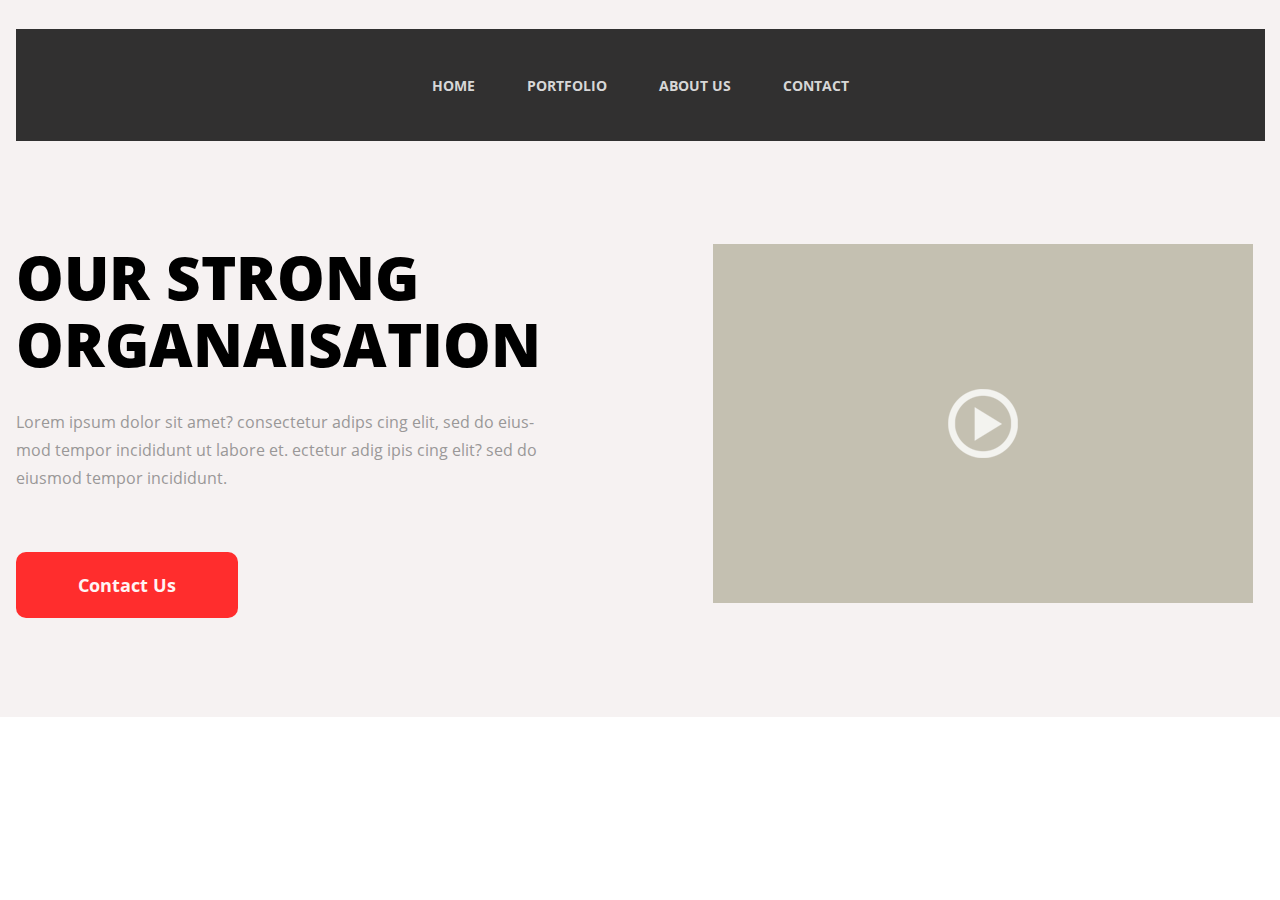
<file: index.html>
<!doctype html>
<html>
<head>
<meta charset="utf-8">
<title>Документ без названия</title>
<link rel="stylesheet" href="style.css">
</head>

<body>
    
    
    <!--Навигация и шапка-->
	    <header id="header">
			<div id="wrapper">
				
		<nav id="navigation">
            <ul>
                <li><a href="#">HOME</a></li>
                <li><a href="#">PORTFOLIO</a></li>
                <li><a href="#">ABOUT US</a></li>
                <li><a href="#">CONTACT</a></li>
            </ul>
        </nav>
        <section id="header_block">
            <div class="content_block_left">
                <h3>OUR STRONG ORGANAISATION</h3>
            	<blockquote>
            	Lorem ipsum dolor sit amet? consectetur adips cing elit, sed do eius-<br/>
           		mod tempor incididunt ut labore et. ectetur adig ipis cing elit? sed do<br/>
           		eiusmod tempor incididunt.
            	</blockquote>
            <input type="button" value="Contact Us">
            </div>
            <div class="content_block_right">
                <img src="img/Vedio Icon.png" alt="">
            </div>
        </section>
			</div>	
    </header>
	<main>
	<section>
		
	</section>
	</main>
	
        
    
</body>
</html>
</file>
<file: style.css>
@charset "utf-8";
/* CSS Document */
*{
	margin:0;
	padding:0;
	border:0;
	font-family:OpenSans;
}
@font-face{
	font-family:OpenSans;
	src: url("font/OpenSans/OpenSans-Regular.ttf");
	font-weight:normal;
}
@font-face{
	font-family: OpenSans;
	src:url("font/OpenSans/OpenSans-Bold.ttf");
	font-weight: 700;
}
@font-face{
	font-family:OpenSans;
	src:url("font/OpenSans/OpenSans-ExtraBold.ttf");
	font-weight:800;
}
@font-face{
	font-family:OpenSans;
	src: url("font/OpenSans/OpenSans-SemiBold.ttf");
	font-weight: 600;
}
@font-face{
	font-family:OpenSans;
	src:url("font/OpenSans/OpenSans-BoldItalic.ttf");
	font-weight:700;
	font-style: italic;
	
}
@font-face{
	font-family:OpenSans;
	src:url("font/OpenSans/OpenSans-ExtraBoldItalic.ttf");
	font-weight:800;
	font-style: italic;
}
@font-face{
	font-family:OpenSans;
	src: url("font/OpenSans/OpenSans-Italic.ttf");
	font-weight: normal;
	font-style: italic;
}
@font-face{
	font-family:OpenSans;
	src: url("font/OpenSans/OpenSans-Light.ttf");
	font-weight: 300;
}
@font-face{
	font-family:OpenSans;
	font-weight: 300;
	font-style: italic;
}
@font-face{
	font-family: OpenSans;
	src: url("font/OpenSans/OpenSans-SemiBoldItalic.ttf");
	font-weight: 600;
	font-style: italic;
}
#header{
	background-color:#f6f2f2;
	padding-top:29px;
	height:688px;
}
#wrapper{
	width:1249px;
	margin:0 auto;
	
}
#navigation{
	background-color:#313030;
	margin-bottom:103px;
}
#navigation ul{
	text-align: center;
	padding:45px 0;
}
#navigation ul li{
	display: inline;	
}
#navigation ul li a{
	text-decoration: none;
	color:#d7d7d7;
	font-weight:bold;
	font-size:14px;
	padding:45px 24px;
	
	
}
#navigation ul li a:hover{
	background-color:#ff3f40;
}

.content_block_left{
	width:589px;
	float:left;
}
.content_block_left h3{
	font-weight: 800;
	font-size: 60px;
	line-height: 1.12;
}
.content_block_left blockquote{
	font-weight:400;
	font-size: 16px;
	line-height: 1.75;
	color:#9a9898;
	margin-top:30px;
}
.content_block_left input{
	font-weight: bold;
	font-size:18px;
	padding:21px 62px;
	border-radius:10px;
	background-color:#ff2d2d;
	color:#fff4f4;
	margin-top:60px;

}
.content_block_right{
	width:552px;
	float:right;
}
.content_block_right img{
	padding:145px 235px;
	background-color:#c4c0b1;
}
</file>
